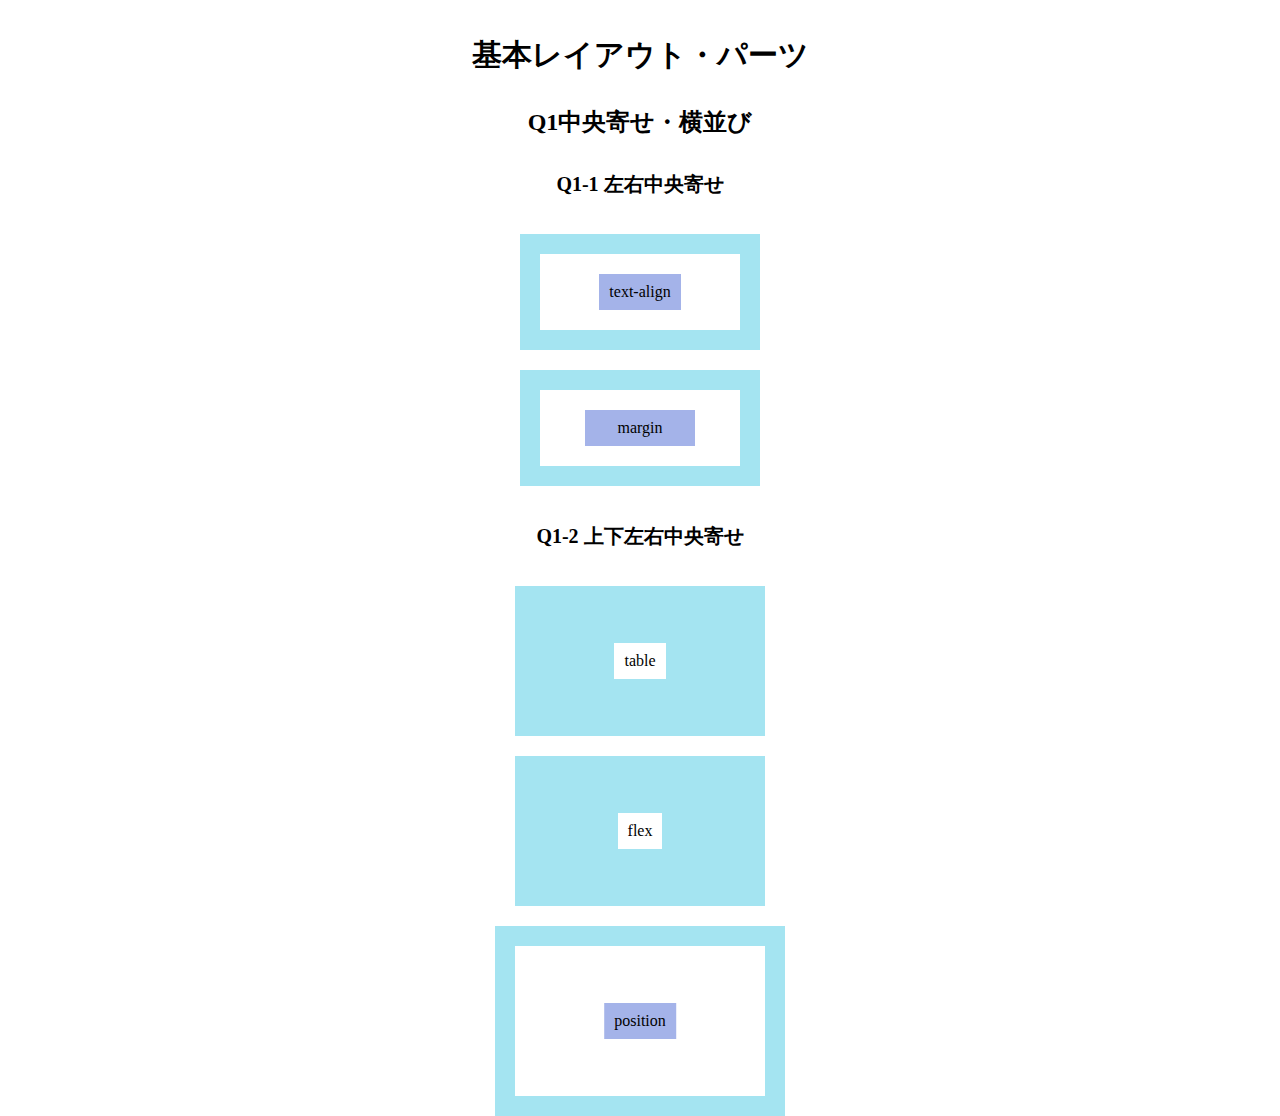
<file: q1/index.html>
<!DOCTYPE html>
<html lang="ja">

<head>
  <meta charset="UTF-8">
  <meta name="viewport" content="width=device-width, initial-scale=1.0">
  <link rel="stylesheet" href="./css/reset.css">
  <link rel="stylesheet" href="./css/base.css">
  <link rel="stylesheet" href="./css/style.css">
  <title>LayoutParts-Q1</title>
</head>

<body>
  <div class="wrapper">
    <h1 class="title">基本レイアウト・パーツ</h1>
    <h2 class="sub--title">Q1中央寄せ・横並び</h2>
    <h3 class="question--title">Q1-1 左右中央寄せ</h3>
    <!-- Q1-1の回答はここから -->
    <!-- text-alignを使って左右中央寄せ -->
    <div class="q1--horizontality">
      <div class="inline-box">
        <div class="text-box">
          <p class="text">text-align</p>
        </div>
      </div>
    </div>
    <!-- margin -->
    <!-- marginを使って左右中央寄せ -->
    <div class="q1--horizontality">
      <div class="inline-box">
          <p class="text-2">margin</p>
      </div>
    </div>
    <!-- Q1-1の回答はここまで -->
    <h3 class="question--title">Q1-2 上下左右中央寄せ</h3>
    <!-- Q1-2の回答はここから -->
    <!-- tableを使って上下左右中央寄せ -->
    <div class="q1--perimeter table">
      <div class="box-1">
        <p class="table-box">table</p>
      </div>
    </div>
    <!-- flexを使って上下左右中央寄せ -->
    <div class="q1--perimeter flex">
        <p class="flex-box">flex</p>
    </div>
    <!-- positionを使って上下左右中央寄せ -->
    <div class="q1--position">
      <div class="container box-2">
        <p class="position-box">position</p>
      </div>
    </div>
    <!-- Q1-2の回答はここまで -->
  </div>
</body>

</html>
</file>
<file: q1/css/base.css>
@charset "UTF-8";


h1, h2, h3 {
  text-align: center;
  margin: 40px 0;
  font-weight: bold;
}

.title {
  font-size: 30px;
}

.sub--title {
  font-size: 24px;
}

.question--title {
  font-size: 20px;
}

.q1--horizontality {
  width: 200px;
  margin: 0 auto 20px;
  padding: 20px;
  background-color: #a4e4f1;
}

.q1--perimeter {
  width: 250px;
  height: 150px;
  margin: 0 auto 20px;
  background-color: #a4e4f1;
}

.q1--position {
  width: 250px;
  margin: 0 auto;
  padding: 20px 20px;
  background-color: #a4e4f1;
}

.container {
  display: inline-block;
  width: 250px;
  height: 150px;
  margin: 0 auto;
  background-color: #FFF;
  font-size: 16px;
  vertical-align: top;
}
</file>
<file: q1/css/style.css>
@charset "UTF-8";
/* 回答はここから */

.inline-box {
  display: inline-block; /*　インラインブロック要素に変更した　*/
  width: 200px;
  padding: 20px 0; /* 上下の指定だけ */
  font-size: 16px;
  background-color: #fff;
}

.text-box {
  text-align:center; /*　水平方向に移動できる　*/
}

.text {
  display: inline-block;
  padding: 10px;
  background-color: #a4b3e9;
}

.text-2 {
  background-color: #a4b3e9;
  margin: 0 auto ; /*　自動で均等に調整する　*/
  padding: 10px;
  text-align: center;
  width: 90px;
}

.table {
  display: table;
}

.box-1 {
  text-align: center;
  display: table-cell;  /*　要素を均等幅に指定できる　*/
  vertical-align: middle; /* 垂直方向に指定できる */
}

.table-box {
  padding: 10px;
  background: #fff;
  display: inline-block;
}

.flex {
  display: flex;
  justify-content: center; /* 水平方向(横軸)に指定できる */
  align-items: center; /* 垂直方向(縦軸)に指定できる */
}

.flex-box {
  padding: 10px;
  background-color: #fff;
}

.box-2 {
  position: relative;
}

.position-box {
  position: absolute;
  top: 50%;
  left: 50%;
  transform: translate(-50%, -50%); /*真ん中に移動*/
  padding: 10px;
  background: #a4b3e9;
}
</file>
